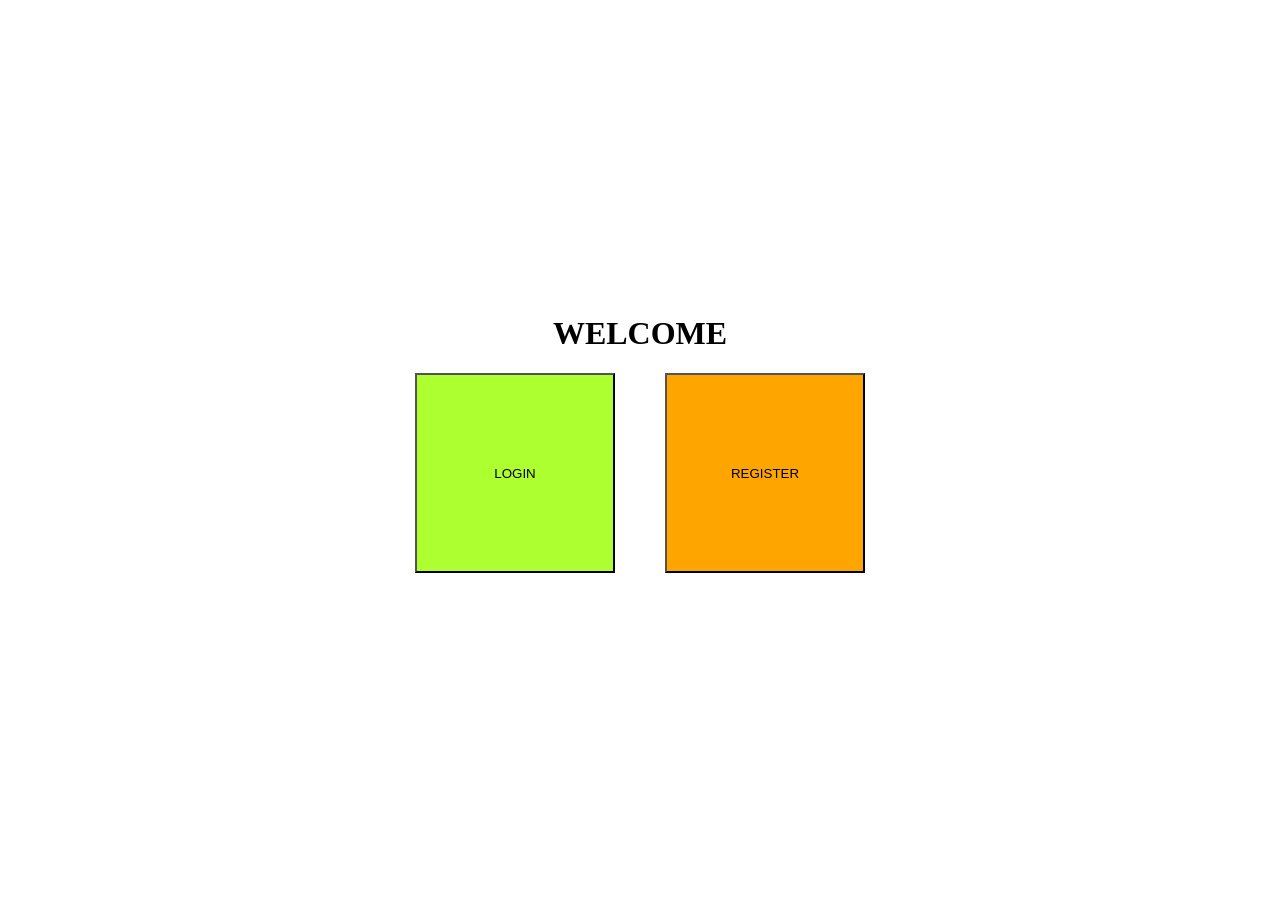
<file: index.html>
<!DOCTYPE html>
<html lang="en">
<head>
    <meta charset="UTF-8">
    <meta http-equiv="X-UA-Compatible" content="IE=edge">
    <meta name="viewport" content="width=device-width, initial-scale=1.0">
    <title>Document</title>
    <link rel="stylesheet" href="style.css">
</head>
<body>
    <h1>WELCOME</h1>
    
    <div>
        <form action="/login.html">
            <button id="login" type="submit">LOGIN</button>
        </form>
        <form action="/register.html">
            <button id="register" type="submit">REGISTER</button>
        </form>
    </div>
    
</body>
</html>
</file>
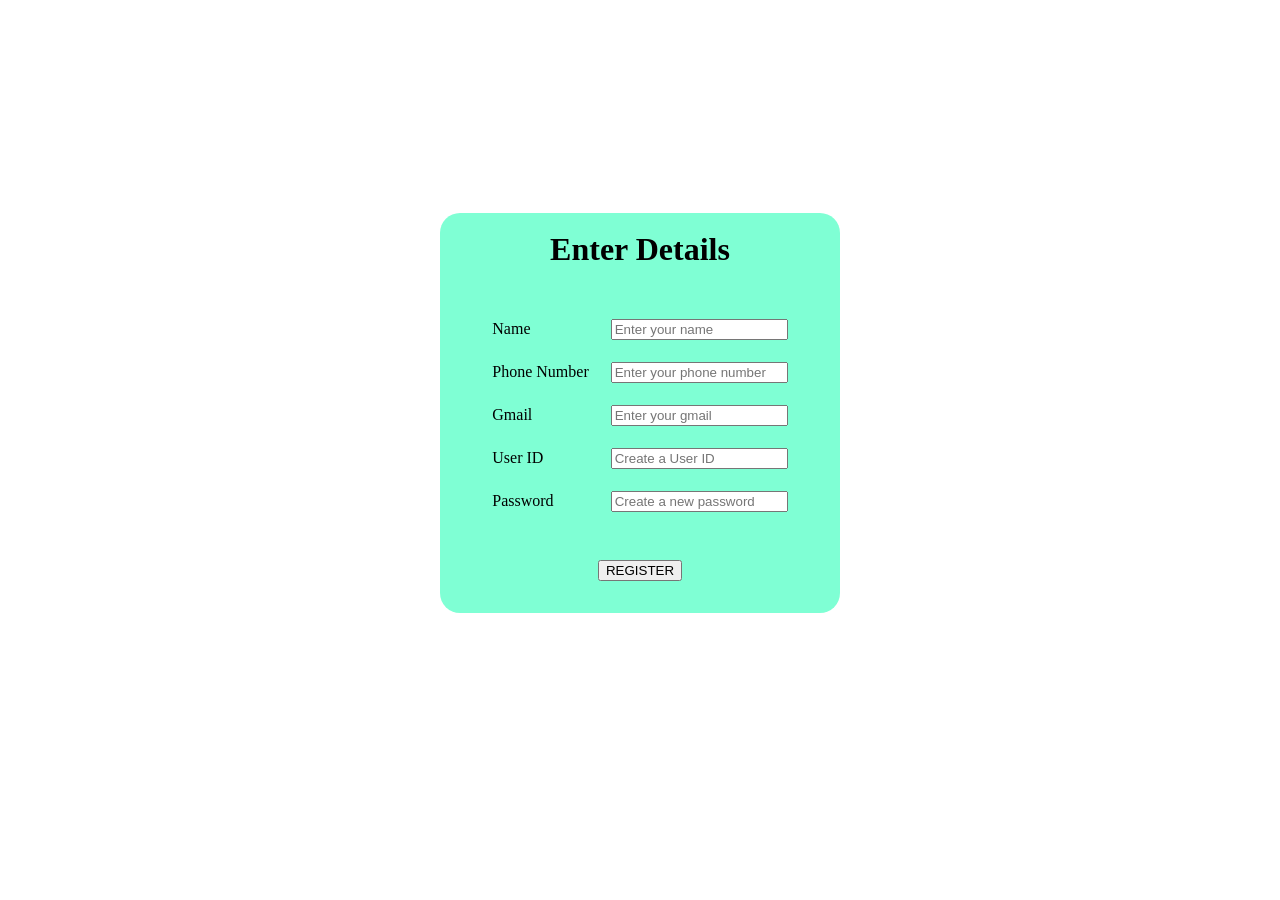
<file: register.html>
<!DOCTYPE html>
<html lang="en">
<head>
    <meta charset="UTF-8">
    <meta http-equiv="X-UA-Compatible" content="IE=edge">
    <meta name="viewport" content="width=device-width, initial-scale=1.0">
    <title>Document</title>
    <link rel="stylesheet" href="register.css">
</head>
<body>
    <form action="userData" method="post">

        <legend><h1>Enter Details</h1></legend> <br>
        <table cellpadding="10px">
            <tr>
                <td><label for="name">Name</label></td>
                <td><input type="text" id="name" name="name" placeholder="Enter your name"></td>
            </tr>
            <tr>
                <td><label for="name">Phone Number</label></td>
                <td><input type="number" id="name" name="phone" placeholder="Enter your phone number"></td>
            </tr>
            <tr>
                <td><label for="name">Gmail</label></td>
                <td><input type="email" id="name" name="gmail" placeholder="Enter your gmail"></td>
            </tr>
            <tr>
                <td><label for="userid">User ID</label></td>
                <td><input type="text" id="userid" name="userID" placeholder="Create a User ID"></td>
            </tr>
            <tr>
                <td><label for="password">Password</label></td>
                <td><input type="text" id="password" name="password" placeholder="Create a new password"></td>
            </tr>
        </table> <br><br>

        <button type="submit">REGISTER</button>
        <br><br>
    </form>
</body>
</html>
</file>
<file: style.css>
body{
    height: 65vh;
}
h1{
    display: flex;
    justify-content: center;

    margin-top: 35vh;
}

div{
    display: flex;
    justify-content: center;
    align-items: center;
} 

button{
    height: 200px;
    width: 200px;

    margin-left: 25px;
    margin-right: 25px;
}

#login{
    background-color: greenyellow;
}
#login:hover{
    background-color: rgb(112, 177, 14);
}

#register{
    background-color: orange;
}
#register:hover{
    background-color: rgb(201, 139, 24);
}
</file>
<file: register.css>
body{
    /* background-color: blue; */
    height: 90vh;

    display: flex;
    justify-content: center;
    align-items: center;
}

form{
    height: 400px;
    width: 400px;
    background-color: aquamarine;
    border-radius: 20px;
    border-color: black;
    
    display: flex;
    flex-direction: column;
    justify-content: center;
    align-items: center;
}
</file>
